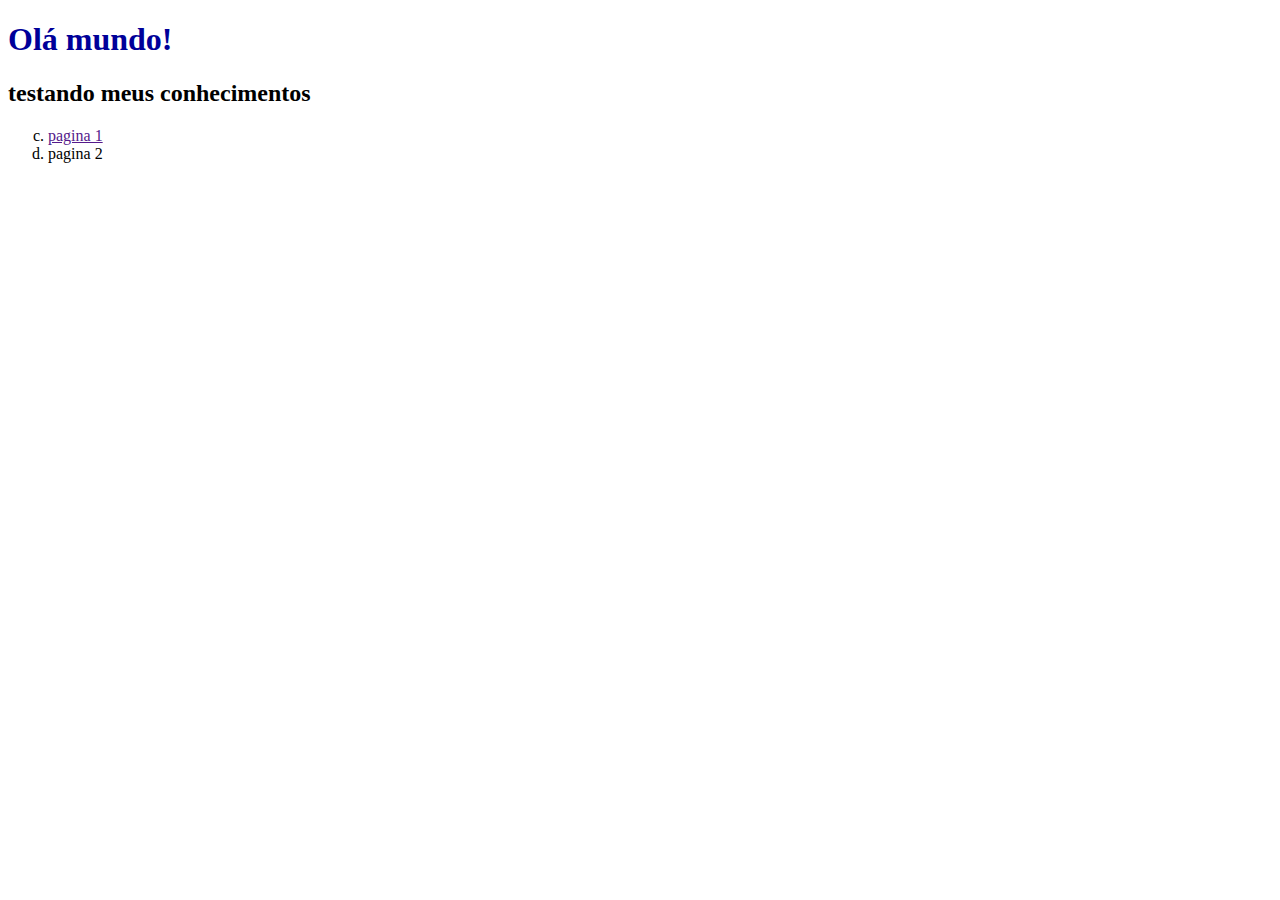
<file: pacote-download/cursoemvideo-html5/index.html>
<!DOCTYPE html>
<html lang="pt-br">
<head>
	<style type="text/css">
	h1{
		color: #000099;
	}

	</style>

</head>
<body>
	<h1>Olá mundo!</h1>
	<h2>testando meus conhecimentos </h2>

	<ol type="a" start="3">
		<li><a href="">pagina 1</a></li>
		<li> pagina 2</li>
	</ol>

	<table>
		<tr></tr>
		<tr></tr>
		<tr></tr>
	</table>


</body>
</html>
</file>
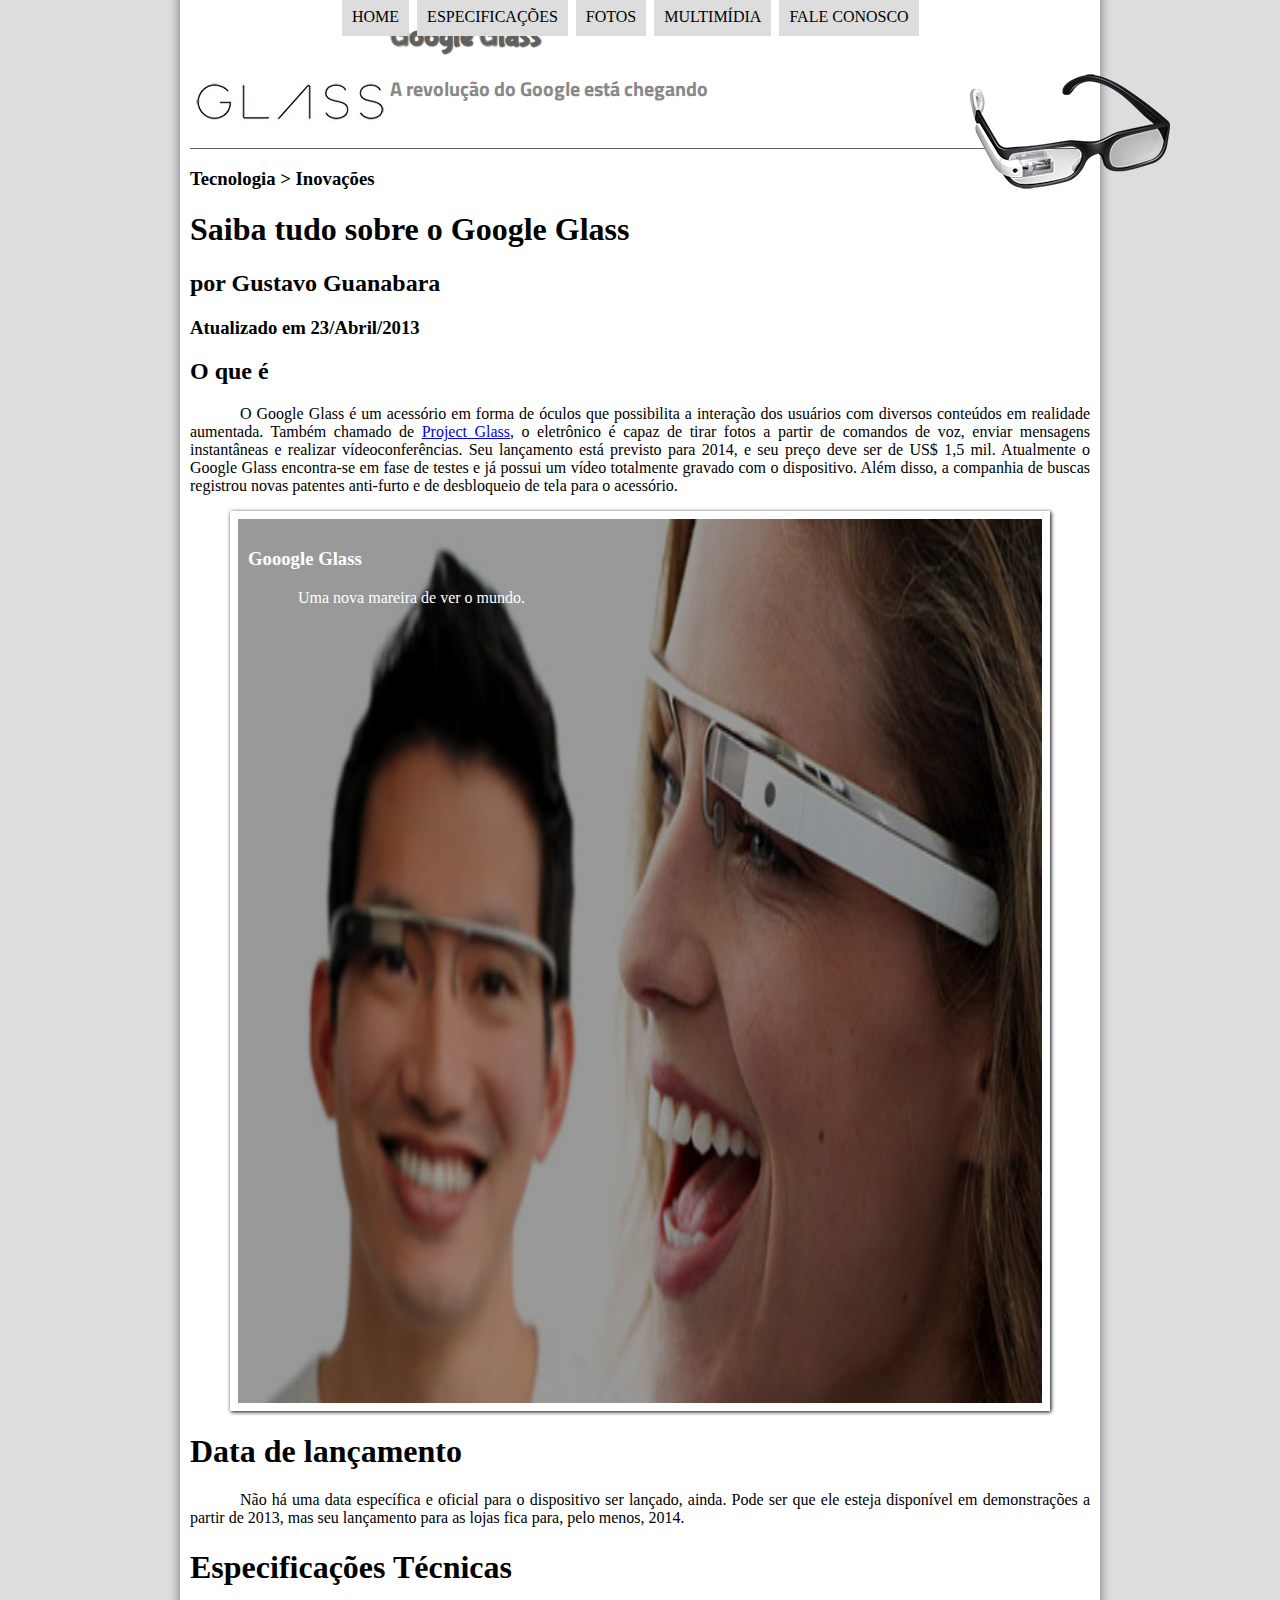
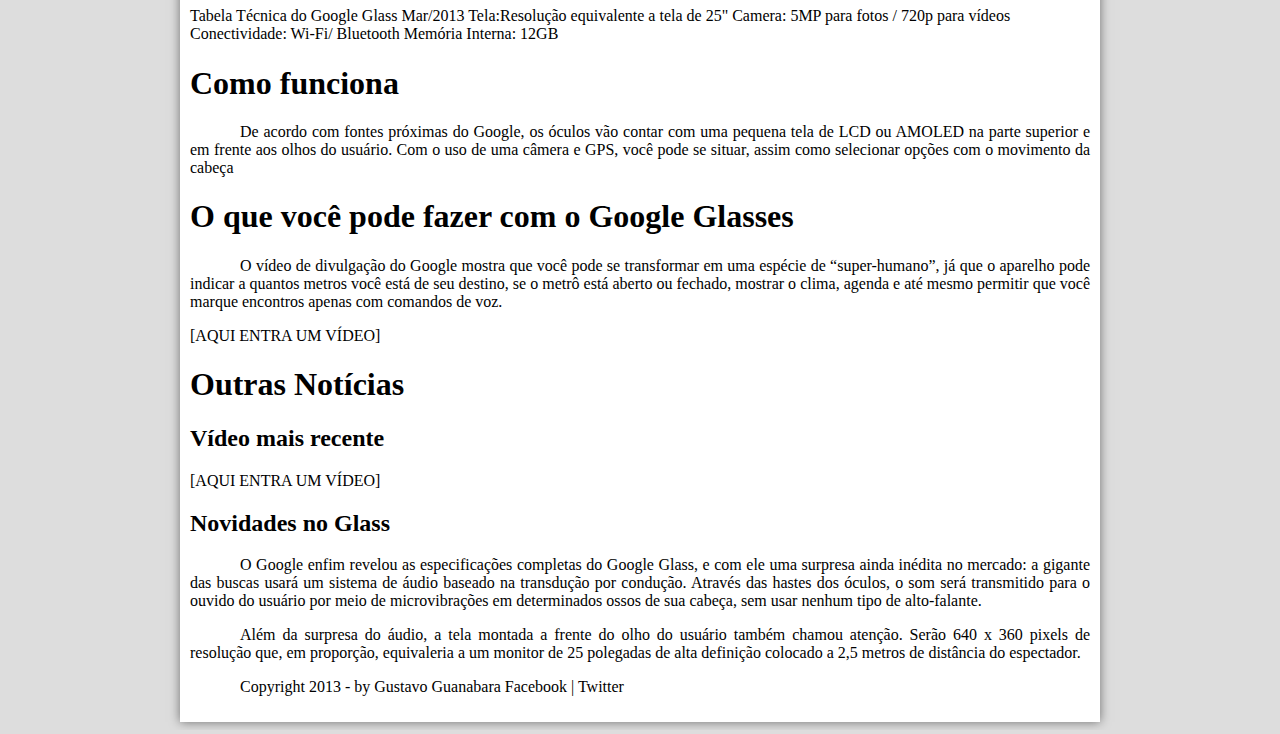
<file: pacote-download/cursoemvideo-html5/projeto-glass-html5/index.html>
<DOCTYPE html>
<!DOCTYPE html>
<html lang="pt-br">
<head>
	<meta charset="utf-8">
	<link rel="stylesheet" type="text/css" href="_css/estilo.css">
	<title>Tudo sobre o Google Glass</title>
</head>
<body>
<div id="interface">

<header id="cabecalho">

<section id="corpo">
	<aside id="lateral"> 
	<hgroup>
		<h1>Google Glass</h1>
		<h2>A revolução do Google está chegando</h2>
	</hgroup>

	<img id="icone" src="_imagens/glass-oculos-preto-peq.png">

	<nav id="menu">
		<h1>Menu Principal</h1>	
		<ul type="disc">
			<li><a href="index.html">Home</a></li>
			<li><a href="specs.html">Especificações</a></li>
			<li><a href="fotos.html">Fotos</a></li>
			<li><a href="multimidia.html">Multimídia</a></li>
			<li><a href="fale-conosco.html">Fale conosco</a></li>
		</ul>
	</nav>

	</header>
	<hgroup>
	<h3>Tecnologia > Inovações</h3>
	<h1>Saiba tudo sobre o Google Glass</h1> 
	<h2>por Gustavo Guanabara</h2> 
	<h3>Atualizado em 23/Abril/2013</h3> 
	</hgroup>
	<h2>O que é</h2> 
	<p>O Google Glass é um acessório em forma de óculos que possibilita a interação dos usuários com diversos conteúdos em realidade aumentada. Também chamado de <a href="http://glass.google.com" target="_blank">Project Glass</a>, o eletrônico é capaz de tirar fotos a partir de comandos de voz, enviar mensagens instantâneas e realizar vídeoconferências. Seu lançamento está previsto para 2014, e seu preço deve ser de US$ 1,5 mil. Atualmente o Google Glass encontra-se em fase de testes e já possui um vídeo totalmente gravado com o dispositivo. Além disso, a companhia de buscas registrou novas patentes anti-furto e de desbloqueio de tela para o acessório.</p> 

<figure class="foto-legenda">
	<img src="_imagens/glass-quadro-homem-mulher.jpg">
	<figcaption>
		<h3>Gooogle Glass</h3>
		<p>Uma nova mareira de ver o mundo.</p>
	</figcaption>
</figure>

<h1>Data de lançamento</h1> 
<p>Não há uma data específica e oficial para o dispositivo ser lançado, ainda. Pode ser que ele esteja disponível em demonstrações a partir de 2013, mas seu lançamento para as lojas fica para, pelo menos, 2014.</p> 

<h1>Especificações Técnicas</h1> 
Tabela Técnica do Google Glass Mar/2013

Tela:Resolução equivalente a tela de 25"
Camera: 5MP para fotos / 720p para vídeos
Conectividade: Wi-Fi/ Bluetooth
Memória Interna: 12GB

<h1>Como funciona</h1> 
<p>De acordo com fontes próximas do Google, os óculos vão contar com uma pequena tela de LCD ou AMOLED na parte superior e em frente aos olhos do usuário. Com o uso de uma câmera e GPS, você pode se situar, assim como selecionar opções com o movimento da cabeça</p> 

<h1>O que você pode fazer com o Google Glasses</h1> 
<p>O vídeo de divulgação do Google mostra que você pode se transformar em uma espécie de “super-humano”, já que o aparelho pode indicar a quantos metros você está de seu destino, se o metrô está aberto ou fechado, mostrar o clima, agenda e até mesmo permitir que você marque encontros apenas com comandos de voz.</p> 

[AQUI ENTRA UM VÍDEO]

</section>

<h1>Outras Notícias</h1> 
<h2>Vídeo mais recente</h2> 

[AQUI ENTRA UM VÍDEO]

<h2>Novidades no Glass</h2> 
<p>O Google enfim revelou as especificações completas do Google Glass, e com ele uma surpresa ainda inédita no mercado: a gigante das buscas usará um sistema de áudio baseado na transdução por condução. Através das hastes dos óculos, o som será transmitido para o ouvido do usuário por meio de microvibrações em determinados ossos de sua cabeça, sem usar nenhum tipo de alto-falante.</p>

<p>Além da surpresa do áudio, a tela montada a frente do olho do usuário também chamou atenção. Serão 640 x 360 pixels de resolução que, em proporção, equivaleria a um monitor de 25 polegadas de alta definição colocado a 2,5 metros de distância do espectador.</p>
</aside>
<footer id="rodape">
	<p>Copyright 2013 - by Gustavo Guanabara
Facebook | Twitter</p>
</footer>
</div>
</body>
</html>
</file>
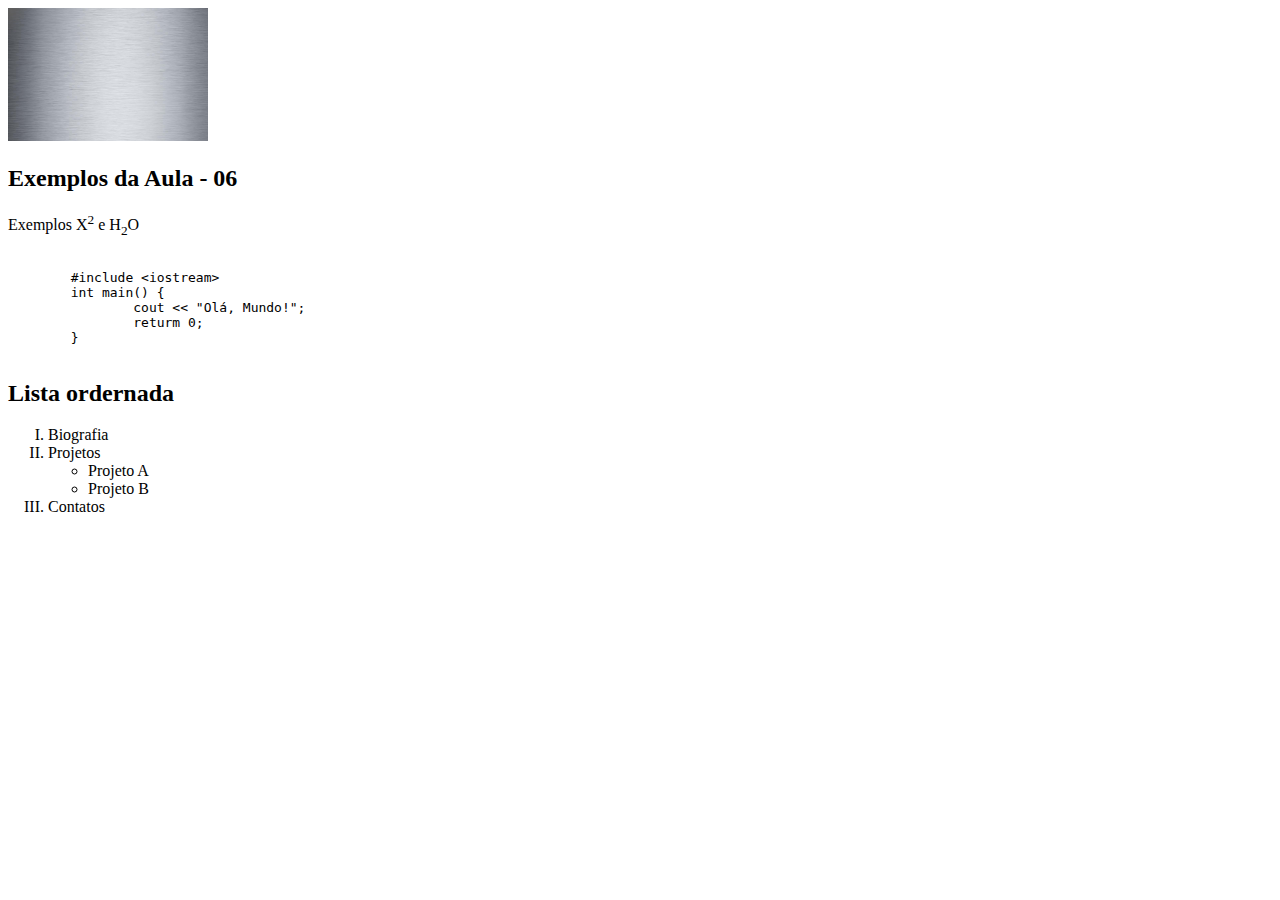
<file: pacote-download/cursoemvideo-html5/exemplo-01.html>
<!DOCTYPE html>
<html lang="pt-br">
<head>
	<meta charset="utf-8">
	<title>Exemplos</title>
</head>
<body>
<img src="fundo.jpg" width="200">

<h2>Exemplos da Aula - 06</h2>
<p>Exemplos X<sup>2</sup> e H<sub>2</sub>O</p>

<pre>
	<code>
	#include &lt;iostream&gt;
	int main() {
		cout << "Olá, Mundo!";
		returm 0;
	}
	</code>
</pre>

<h2>Lista ordernada</h2>
<ol type="I">
<li>Biografia</li>
<li>Projetos</li>
	<ul type="circle">
		<li>Projeto A</li>
		<li>Projeto B</li>
	</ul>
<li>Contatos</li>
</ol>

</body>
</html>
</file>
<file: pacote-download/cursoemvideo-html5/projeto-glass-html5/_css/estilo.css>
@charset "UTF-8";
@import url(https://fonts.googleapis.com/css?family=Titillium+Web);
@font-face {
	font-family: 'FonteLogo';
	src: url("../_fonts/bubblegum-sans-regular.otf");
}

body{
	background-color: #dddddd;
	color: rgba(0,0,0,1);
}

div#interface {
	width: 900px;
	background-color: #ffffff;
	margin: -20px auto 0px auto;
	box-shadow: 0px 0px 10px rgba(0,0,0,.5);
	padding: 10px;
}

p{
	text-align: justify;
	text-indent: 50px;
}

header#cabecalho img#icone {
	position: absolute;
	left: 970px;
	top: 70px;
}

header#cabecalho {
	border-bottom: 1px #606060 solid;
	height: 150px;
	background: url("../_imagens/glass-logo-peq.jpg") no-repeat 0px 80px;
}

header#cabecalho h1 {
	font-family: 'FonteLogo', sans-serif;
	font-size: 30px;
	color: #606060;
	text-shadow: 1px 1px 1px rgba(0,0,0,.6);
	padding: 0px
	margin-bottom: 0px;
}

header#cabecalho h2 {
	font-family: 'Titillium Web', sans-serif;
	color: #888888;
	font-size: 15pt;
	padding: 0px;
	margin-top: 0px;
}

/* Formatação de imagens com legendas */
figure.foto-legenda {
	position: relative;
	border: 8px solid white;
	box-shadow: 1px 1px 4px black;
}

figure.foto-legenda img {
	width: 100%; /*largura*/
	height: 100%/*altura*/
}

figure.foto-legenda figcaption {
	position: absolute;
	top: 0px;
	background-color: rgba(0,0,0,.4);
	color: white;
	width: 100%;
	height: 100%;
	padding: 10px;
	box-sizing: border-box;
	transition: opacity 1s;
}

figure.foto-legenda:hover figcaption {
	opacity: 1;
}
/* Foramatação do Menu*/
nav#menu {
	display: block;
}

nav#menu ul {
	list-style: none; /*sem marcadores*/
	text-transform: uppercase; /*letras todas maiuculas*/
	position: absolute;
	top: -20px;
	left: 300px;
}

nav#menu li {
	display: inline-block; /*lista mostrada na horizontal*/
	background-color: #dddddd;
	padding: 10px;
	margin: 2px;
	transition: background-color 1s;
}

nav#menu li:hover {
	background-color: #606060;
}

nav#menu h1 {
	display: none; 
}

nav#menu a {
	color: #000000;
	text-decoration: none;
}

nav#menu a:hover {
	color: #ffffff;
}

section#corpo {
	display: block;
	width: 600px;
	float: left;
}

aside#lateral {
	display: block;
	width: 400px;
	float: right;
}
</file>
